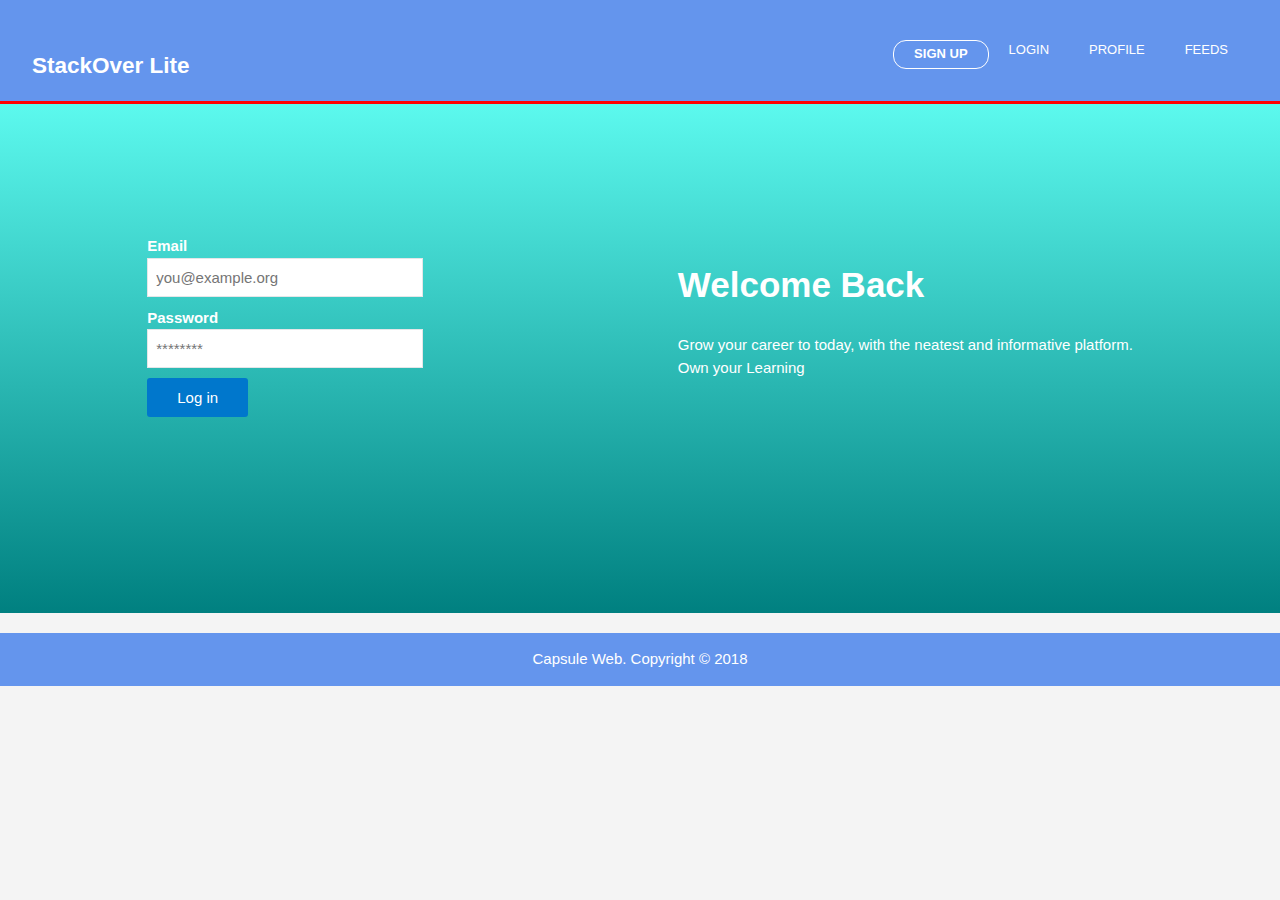
<file: index.html>
<head>
    <meta charset="UTF-8">
    <title>Stack OverFlow</title>
    <meta charset="utf-8">
    <meta name="viewport" content="width=device-width, initial-scale=1">
    <link rel="stylesheet" href="static/css/style.css">
</head>
<body>
    <header>    
        <div class="container">
            <div id="logo">
                <h2>StackOver Lite</h2>
            </div>
            <nav>
                    <ul>
                            <li class="here"><a href="signup.html">Sign Up</a></li>
                            <li><a href="#">Login</a></li>
                            <li ><a href="profile.html">Profile</a></li>
                            <li><a href="feeds.html">Feeds</a></li>
                    </ul>
                </nav>
        </div>
       
    </header>
    <section class="signup">
            <div class="container" style="width: 77%;padding-top: 131px;">
                <div class="welcome" style="float: right;">
                <h1>Welcome Back  </h1>
                <p>Grow your career to today, with the neatest
                and informative platform.<br>Own your Learning</p>
            </div>
            
            <form style="text-align: left;">
                    <div class="login-fields">
                        <label class="holder">Email</label>
                        <br>
                        <input type="email" id="email" placeholder="you@example.org">
                        <br>
                        <label class="holder">Password</label>
                        <br>
                        <input type="password" placeholder="********" id="password">
                        <br>                        
                        <input class="sb" type="button" id="submit-button" name="submit-button" value="Log in">
                        <br>
                        
                    </div>
                </form>
            </div>
        </div> 
    </section>
    <footer>
        <p>Capsule Web. Copyright &copy; 2018</p>
    </footer>
</body>
</file>
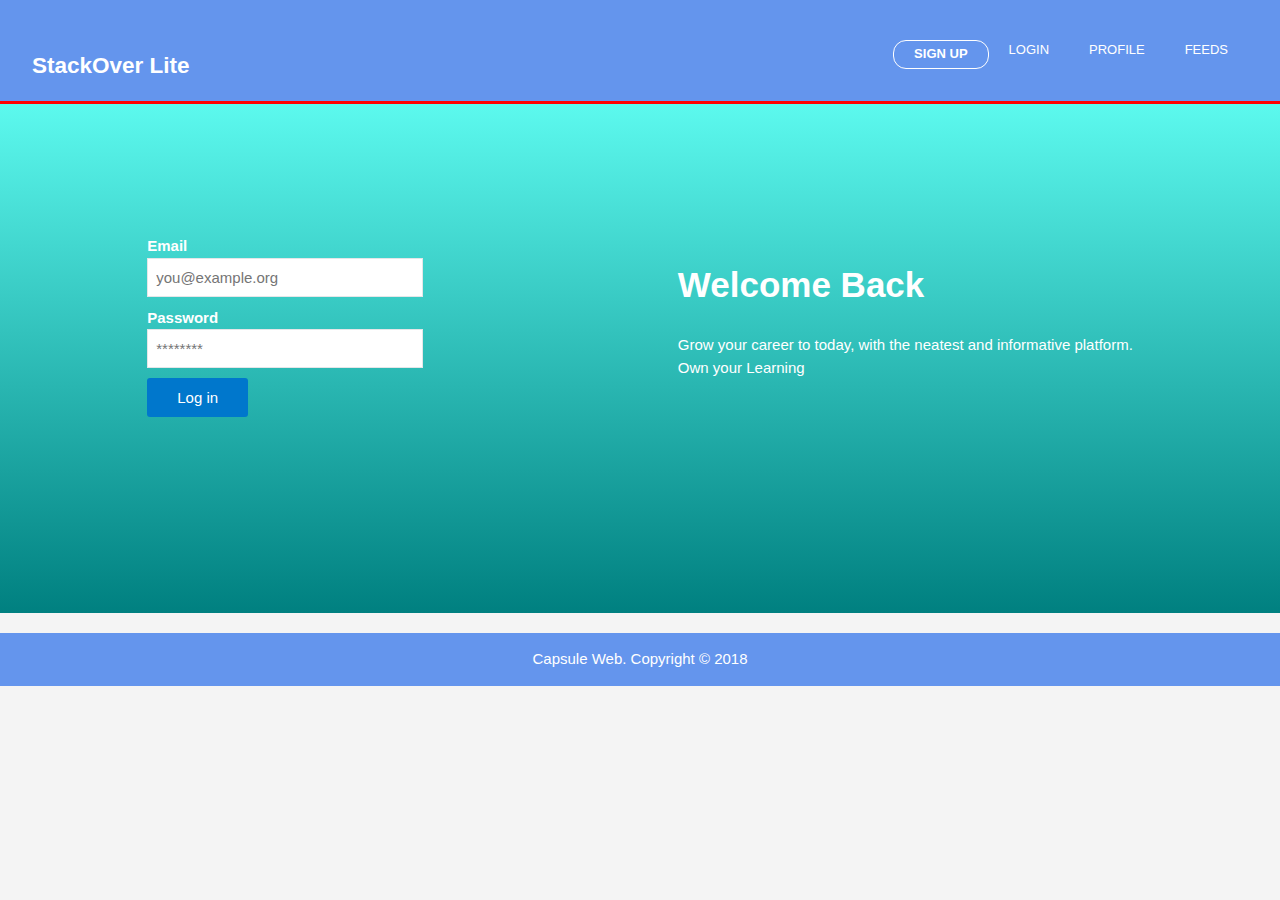
<file: app/templates/index.html>
<head>
    <meta charset="UTF-8">
    <title>Stack OverFlow</title>
    <meta charset="utf-8">
    <meta name="viewport" content="width=device-width, initial-scale=1">
    <link rel="stylesheet" href="../static/css/style.css">
</head>
<body>
    <header>    
        <div class="container">
            <div id="logo">
                <h2>StackOver Lite</h2>
            </div>
            <nav>
                    <ul>
                            <li class="here"><a href="signup.html">Sign Up</a></li>
                            <li><a href="#">Login</a></li>
                            <li ><a href="profile.html">Profile</a></li>
                            <li><a href="feeds.html">Feeds</a></li>
                    </ul>
                </nav>
        </div>
       
    </header>
    <section class="signup">
            <div class="container" style="width: 77%;padding-top: 131px;">
                <div class="welcome" style="float: right;">
                <h1>Welcome Back  </h1>
                <p>Grow your career to today, with the neatest
                and informative platform.<br>Own your Learning</p>
            </div>
            
            <form style="text-align: left;">
                    <div class="login-fields">
                        <label class="holder">Email</label>
                        <br>
                        <input type="email" id="email" placeholder="you@example.org">
                        <br>
                        <label class="holder">Password</label>
                        <br>
                        <input type="password" placeholder="********" id="password">
                        <br>                        
                        <input class="sb" type="button" id="submit-button" name="submit-button" value="Log in">
                        <br>
                        
                    </div>
                </form>
            </div>
        </div> 
    </section>
    <footer>
        <p>Capsule Web. Copyright &copy; 2018</p>
    </footer>
</body>
</file>
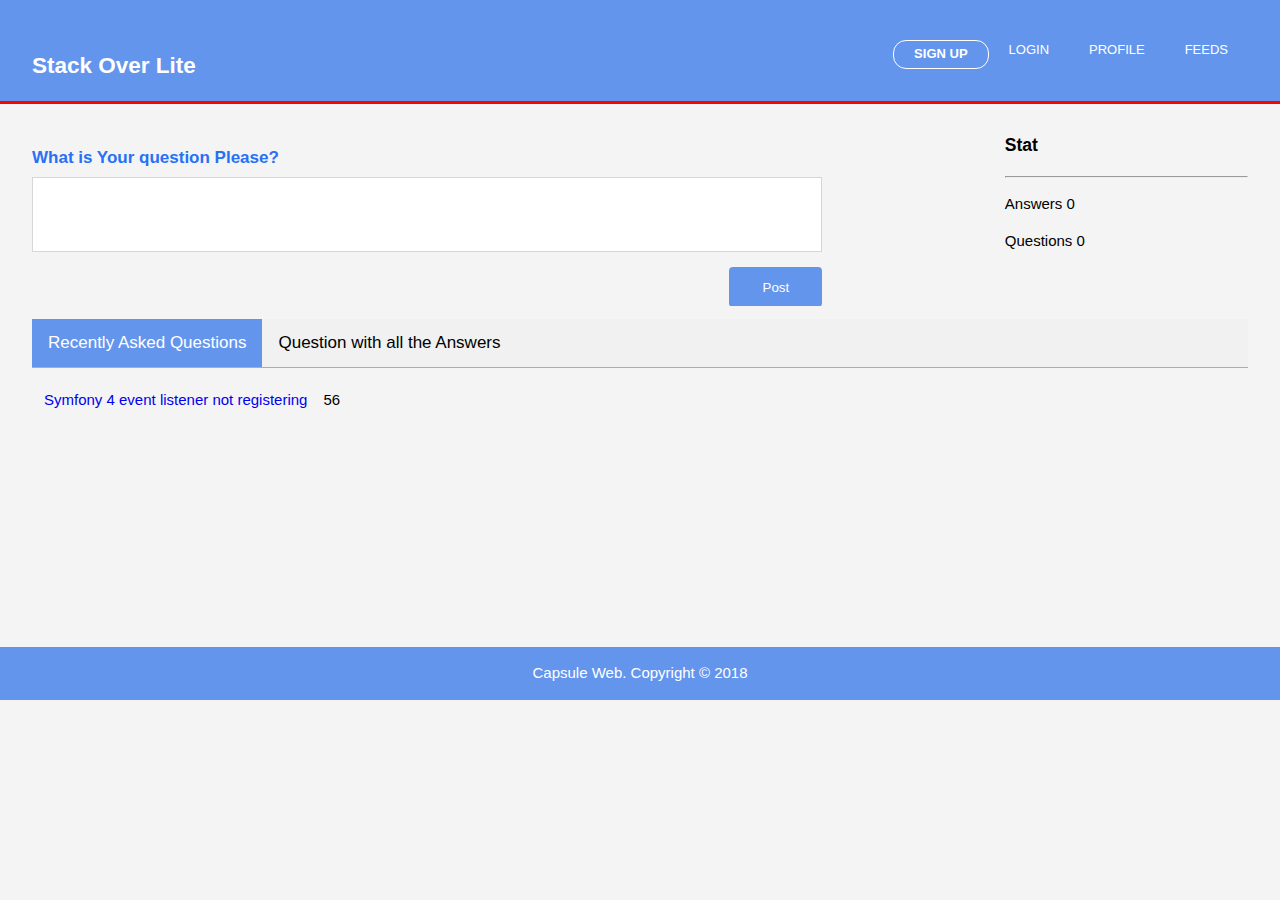
<file: feeds.html>
<head>
    <meta charset="UTF-8">
    <title>Stack OverFlow</title>
    <meta charset="utf-8">
    <meta name="viewport" content="width=device-width, initial-scale=1">
    <link rel="stylesheet" href="static/css/style.css">
</head>
<body>
    <header>    
        <div class="container">
            <div id="logo">
                <h2>Stack Over Lite</h2>
            </div>
            <nav>
                    <ul>
                            <li  class="here"><a href="signup.html">Sign Up</a></li>
                            <li><a href="index.html">Login</a></li>
                            <li ><a href="profile.html">Profile</a></li>
                            <li><a href="#">Feeds</a></li>
                    </ul>
                </nav>
        </div>
       
    </header>
    <section id="main" class="feeder" style="height: 215px;">
            <div class="container feeder">
                <article id="crush" style="float: left;width: 65%;height: 94%;">
                        <div class="textbox">
                                <form class="textarea" style="height: 70%;">
                                    <label style="color: #2870f5;font-weight: bold;font-size: 17px;">What is Your question Please?</label>
                                        <br>
                                    <div class="feed-box">
                                        <textarea id="question"></textarea>
                                    </div>
                                    <div class="bun">
                                        <input value="Post" style="height: 40px;width: 93px;color: white;background-color: cornflowerblue;border-style: none;border-radius: 4px;" type="button">
                                    </div>
                                </form>
                            </div>
                </article>
                <aside id="sidebar">
                        <h3>Stat</h3>
                        <hr>
                        <p>Answers <span>0</span></p>
                        <p>Questions <span>0</span></p>
                </aside>
            </div>
            
    </section>
        <section id="main">
                <div class="container">
                    <article id="qns">
                        
                        <div class="tab">
                            <button class="tablinks" onclick="openTime(event, 'Recent')" id="defaultOpen">Recently Asked Questions</button>
                            <button class="tablinks" onclick="openTime(event, 'Questions')">Question with all the Answers</button>
                          </div>
                          
                          <div id="Recent" class="tabcontent">
                            <p><a href="#">Symfony 4 event listener not registering</a><span class="number">56</span></p>
                            
                          </div>
                          <div id="Questions" class="tabcontent">
                              
                                <p><a href="#">What are the seven data types?</a><span class="number">56</span></p>
                                
                                <ul>
                                <li>number for both floating-point and integer numbers</li>
                                <br>
                                <li>String for strings,</li>
                                <br>
                                <li>boolean for logical values: true/false,</li>
                                <br>
                                <li>null – a type with a single value null, meaning “empty” or “does not exist”,
                                    undefined – a type with a single value </li>
                                <br>
                                <li>object and symbol – for complex data structures and unique identifiers, we haven’t learnt them yet.</li>
                                <br>
                                <li>null – a type with a single value null, meaning “empty” or “does not exist”,
                                    undefined – a type with a single value </li>
                                <br>
                                <li>number for both floating-point and integer numbers</li>
                            </ul>
                          </div>
                    </article>
                    <aside id="left-sidebar ads">
                            
                    </aside>
                </div>
                
            </section>
    <footer>
        <p>Capsule Web. Copyright &copy; 2018</p>
    </footer>
    <script>
        function openTime(evt, stat) {
            var i, tabcontent, tablinks;
            tabcontent = document.getElementsByClassName("tabcontent");
            for (i = 0; i < tabcontent.length; i++) {
                tabcontent[i].style.display = "none";
            }
            tablinks = document.getElementsByClassName("tablinks");
            for (i = 0; i < tablinks.length; i++) {
                tablinks[i].className = tablinks[i].className.replace(" active", "");
            }
            document.getElementById(stat).style.display = "block";
            evt.currentTarget.className += " active";
        }
        document.getElementById("defaultOpen").click()
        </script>
</body>
</file>
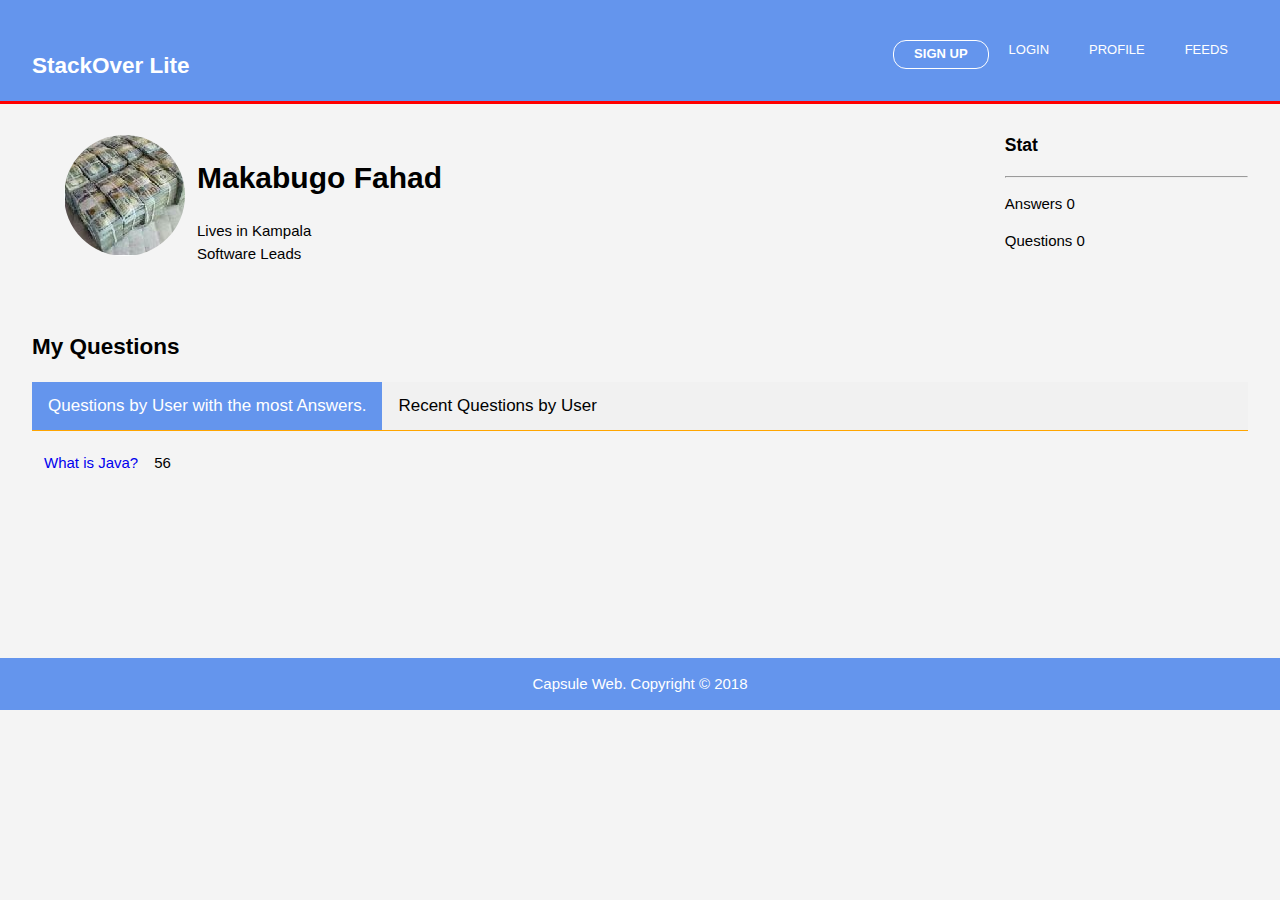
<file: profile.html>
<head>
    <meta charset="UTF-8">
    <title>Stack OverFlow</title>
    <meta charset="utf-8">
    <meta name="viewport" content="width=device-width, initial-scale=1">
    <link rel="stylesheet" href="static/css/style.css">
</head>
<body>
    <header>    
        <div class="container">
            <div id="logo">
                <h2> StackOver Lite</h2>
            </div>
            <nav>
                    <ul>
                        <li class="here"><a href="signup.html">Sign Up</a></li>
                        <li><a href="index.html">Login</a></li>
                        <li ><a href="#">Profile</a></li>
                        <li><a href="feeds.html">Feeds</a></li>
                    </ul>
                </nav>
        </div>
       
    </header>
    <section id="main">
        <div class="container">
            <article id="profile">
                <div class="desc">
                    <div id="prof-pic">
                            <img src="static/img/prof-page.jpg" style="border-radius: 50%;">
                    </div>
                    <div class="info">
                        <h1>Makabugo Fahad</h1>
                        <p>Lives in Kampala<br>Software Leads</p>
                    </div>
                </div>
            </article>
            <aside id="sidebar">
                    <h3>Stat</h3>
                    <hr>
                    <p>Answers <span>0</span></p>
                    <p>Questions <span>0</span></p>
            </aside>
        </div>
        
    </section>
    <section id="main">
            <div class="container">
                <article id="qns">
                    <h2>My Questions</h2>
                    <div class="tab">
                        <button class="tablinks" onclick="openTime(event, 'Most')" id="defaultOpen">Questions by User with the most Answers.</button>
                        <button class="tablinks" onclick="openTime(event, 'Recent')">Recent Questions by User</button>
                      </div>
                      
                      <div id="Most" class="tabcontent">
                        <p><a href="#">What is Java?</a><span class="number">56</span></p>
                        
                      </div>
                      <div id="Recent" class="tabcontent">
                        <p><a href="#">How to use Laravel Blade in JS (PHP)</a><span class="number">56</span></p>
                        
                      </div>
                </article>
               
            </div>
            
        </section>
    <footer>
        <p>Capsule Web. Copyright &copy; 2018</p>
    </footer>
    <script>
        function openTime(evt, stat) {
            var i, tabcontent, tablinks;
            tabcontent = document.getElementsByClassName("tabcontent");
            for (i = 0; i < tabcontent.length; i++) {
                tabcontent[i].style.display = "none";
            }
            tablinks = document.getElementsByClassName("tablinks");
            for (i = 0; i < tablinks.length; i++) {
                tablinks[i].className = tablinks[i].className.replace(" active", "");
            }
            document.getElementById(stat).style.display = "block";
            evt.currentTarget.className += " active";
        }
        document.getElementById("defaultOpen").click()
        </script>
</body>
</file>
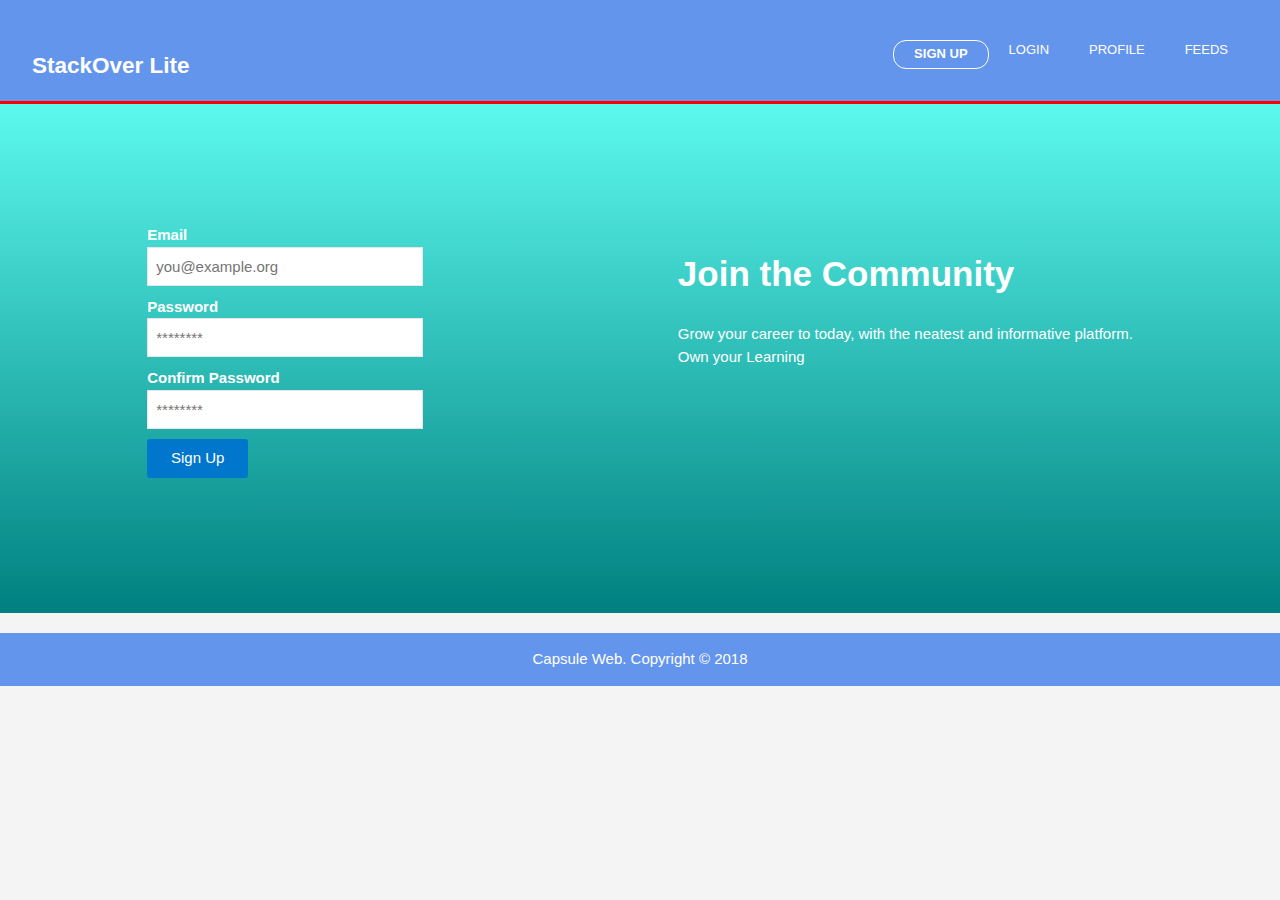
<file: signup.html>
<head>
    <meta charset="UTF-8">
    <title>Stack OverFlow</title>
    <meta charset="utf-8">
    <meta name="viewport" content="width=device-width, initial-scale=1">
    <link rel="stylesheet" href="static/css/style.css">
</head>
<body>
    <header>    
        <div class="container">
            <div id="logo">
                <h2>StackOver Lite</h2>
            </div>
            <nav>
                    <ul>
                            <li class="here"><a href="#">Sign Up</a></li>
                            <li><a href="index.html">Login</a></li>
                            <li ><a href="profile.html">Profile</a></li>
                            <li><a href="feeds.html">Feeds</a></li>
                    </ul>
                </nav>
        </div>
       
    </header>
    <section class="signup">
            <div class="container" style="width: 77%;padding-top: 120px;">
                <div class="welcome" style="float: right;">
                <h1>Join the Community </h1>
                <p>Grow your career to today, with the neatest
                and informative platform.<br>Own your Learning</p>
            </div>
            
            <form style="text-align: left;">
                    <div class="login-fields">
                        <label class="holder">Email</label>
                        <br>
                        <input type="email" id="email" placeholder="you@example.org">
                        <br>
                        <label class="holder">Password</label>
                        <br>
                        <input type="password" placeholder="********" id="password">
                        <br>
                        <label class="holder"> Confirm Password</label>
                        <br>
                        <input type="password" placeholder="********" id="password">
                        <br>
                        <input class="sb" type="button" id="submit-button" name="submit-button" value="Sign Up">
                        <br>
                        
                    </div>
                </form>
            </div>
        </div> 
    </section>
    <footer>
        <p>Capsule Web. Copyright &copy; 2018</p>
    </footer>
</body>
</file>
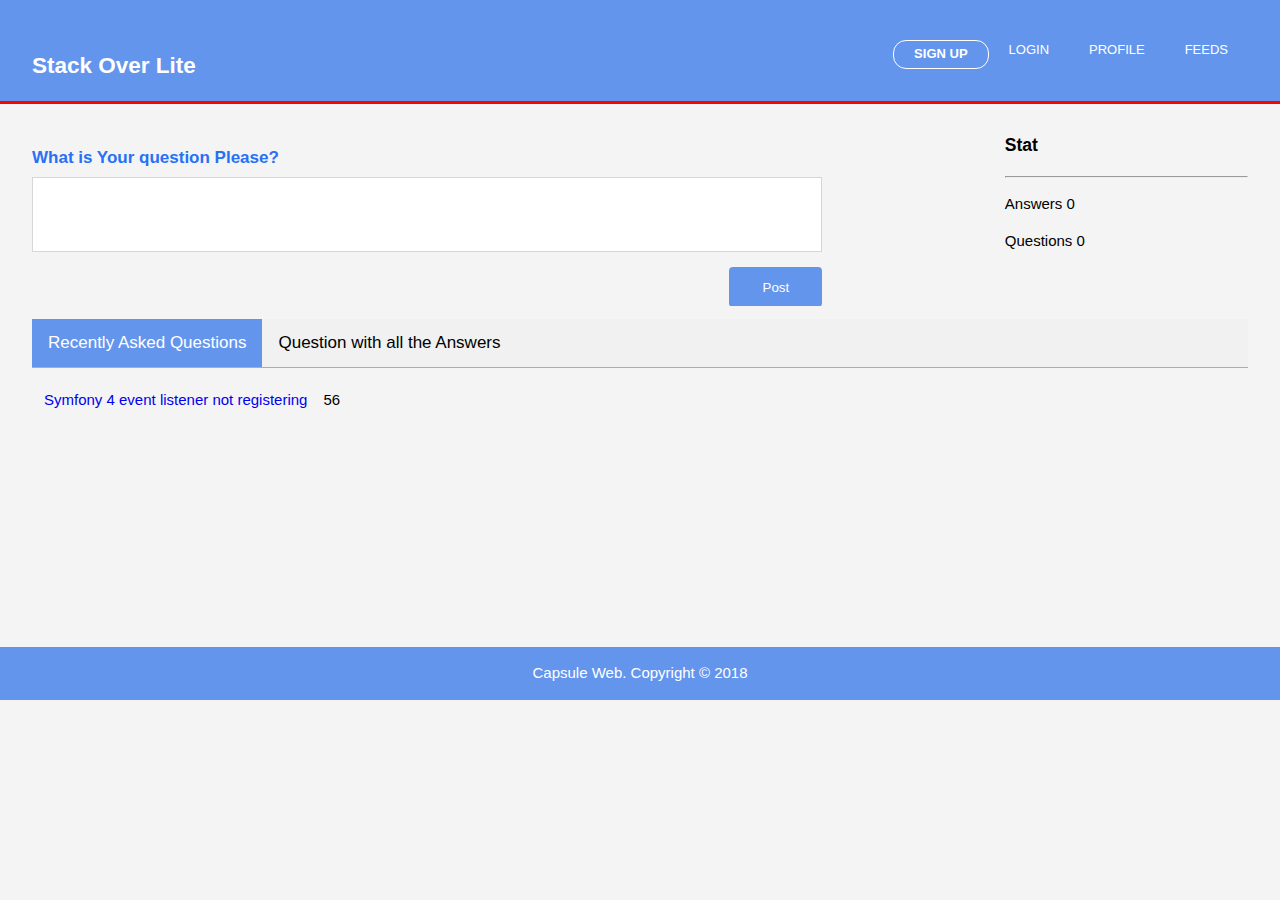
<file: app/templates/feeds.html>
<head>
    <meta charset="UTF-8">
    <title>Stack OverFlow</title>
    <meta charset="utf-8">
    <meta name="viewport" content="width=device-width, initial-scale=1">
    <link rel="stylesheet" href="../static/css/style.css">
</head>
<body>
    <header>    
        <div class="container">
            <div id="logo">
                <h2>Stack Over Lite</h2>
            </div>
            <nav>
                    <ul>
                            <li class="here"><a href="signup.html">Sign Up</a></li>
                            <li><a href="index.html">Login</a></li>
                            <li ><a href="profile.html">Profile</a></li>
                            <li><a href="#">Feeds</a></li>
                    </ul>
                </nav>
        </div>
       
    </header>
    <section id="main" class="feeder" style="height: 215px;">
            <div class="container feeder">
                <article id="crush" style="float: left;width: 65%;height: 94%;">
                        <div class="textbox">
                                <form class="textarea" style="height: 70%;">
                                    <label style="color: #2870f5;font-weight: bold;font-size: 17px;">What is Your question Please?</label>
                                        <br>
                                    <div class="feed-box">
                                        <textarea id="question"></textarea>
                                    </div>
                                    <div class="bun">
                                        <input value="Post" style="height: 40px;width: 93px;color: white;background-color: cornflowerblue;border-style: none;border-radius: 4px;" type="button">
                                    </div>
                                </form>
                            </div>
                </article>
                <aside id="sidebar">
                        <h3>Stat</h3>
                        <hr>
                        <p>Answers <span>0</span></p>
                        <p>Questions <span>0</span></p>
                </aside>
            </div>            
    </section>
        <section id="main">
                <div class="container">
                    <article id="qns">                        
                        <div class="tab">
                            <button class="tablinks" onclick="openTime(event, 'Recent')" id="defaultOpen">Recently Asked Questions</button>
                            <button class="tablinks" onclick="openTime(event, 'Questions')">Question with all the Answers</button>
                          </div>
                          
                          <div id="Recent" class="tabcontent">
                            <p><a href="#">Symfony 4 event listener not registering</a><span class="number">56</span></p>
                            
                          </div>
                          <div id="Questions" class="tabcontent">
                              
                                <p><a href="#">What are the seven data types?</a><span class="number">56</span></p>
                                
                                <ul>
                                <li>number for both floating-point and integer numbers</li>
                                <br>
                                <li>String for strings,</li>
                                <br>
                                <li>boolean for logical values: true/false,</li>
                                <br>
                                <li>null – a type with a single value null, meaning “empty” or “does not exist”,
                                    undefined – a type with a single value </li>
                                <br>
                                <li>object and symbol – for complex data structures and unique identifiers, we haven’t learnt them yet.</li>
                                <br>
                                <li>null – a type with a single value null, meaning “empty” or “does not exist”,
                                    undefined – a type with a single value </li>
                                <br>
                                <li>number for both floating-point and integer numbers</li>
                            </ul>
                          </div>
                    </article>
                    <aside id="left-sidebar ads">
                            
                    </aside>
                </div>
                
            </section>
    <footer>
        <p>Capsule Web. Copyright &copy; 2018</p>
    </footer>
    <script>
        function openTime(evt, stat) {
            var i, tabcontent, tablinks;
            tabcontent = document.getElementsByClassName("tabcontent");
            for (i = 0; i < tabcontent.length; i++) {
                tabcontent[i].style.display = "none";
            }
            tablinks = document.getElementsByClassName("tablinks");
            for (i = 0; i < tablinks.length; i++) {
                tablinks[i].className = tablinks[i].className.replace(" active", "");
            }
            document.getElementById(stat).style.display = "block";
            evt.currentTarget.className += " active";
        }
        document.getElementById("defaultOpen").click()
        </script>
</body>
</file>
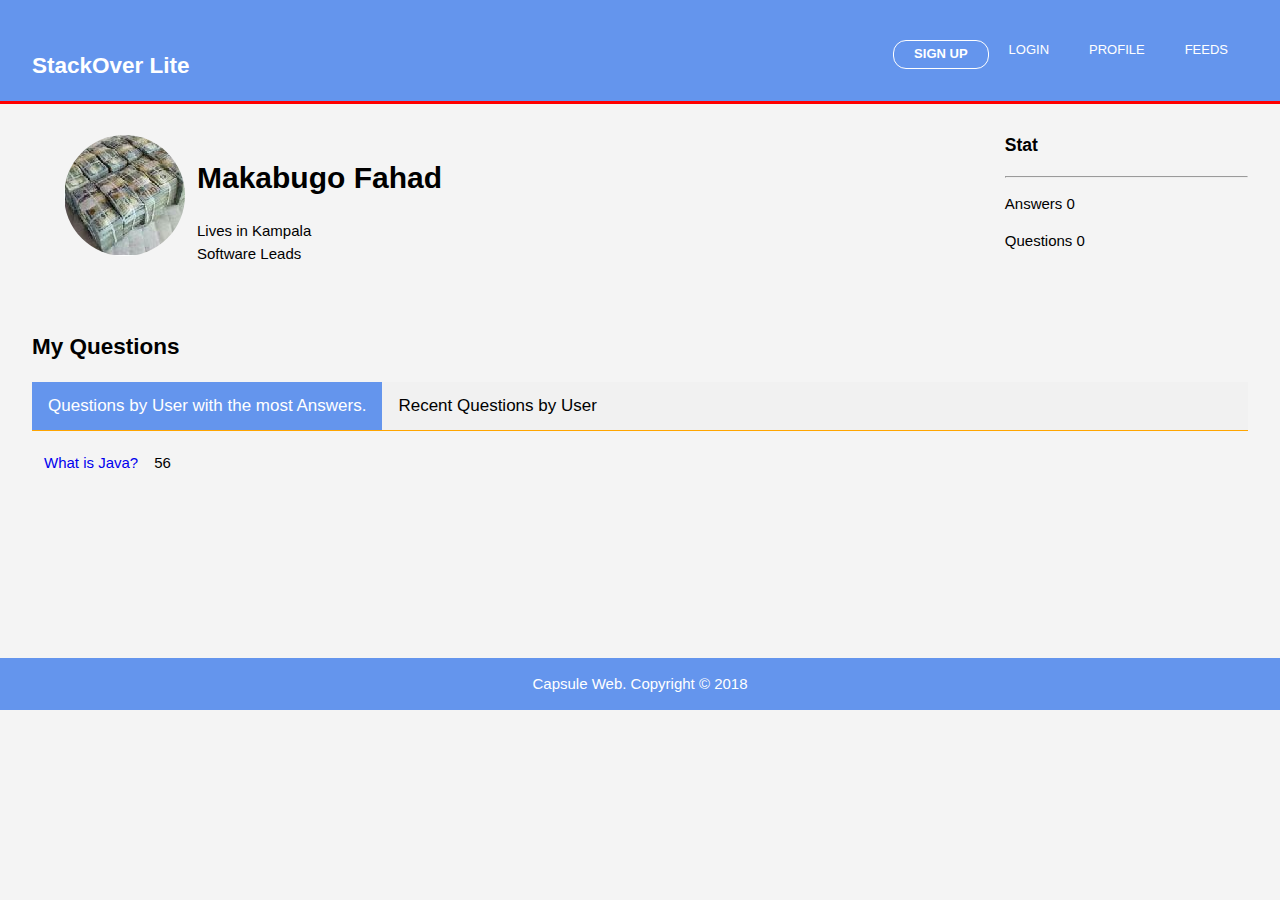
<file: app/templates/profile.html>
<head>
    <meta charset="UTF-8">
    <title>Stack OverFlow</title>
    <meta charset="utf-8">
    <meta name="viewport" content="width=device-width, initial-scale=1">
    <link rel="stylesheet" href="../static/css/style.css">
</head>
<body>
    <header>    
        <div class="container">
            <div id="logo">
                <h2> StackOver Lite</h2>
            </div>
            <nav>
                    <ul>
                        <li class="here"><a href="signup.html">Sign Up</a></li>
                        <li><a href="index.html">Login</a></li>
                        <li ><a href="#">Profile</a></li>
                        <li><a href="feeds.html">Feeds</a></li>
                    </ul>
                </nav>
        </div>
       
    </header>
    <section id="main">
        <div class="container">
            <article id="profile">
                <div class="desc">
                    <div id="prof-pic">
                            <img src="../static/img/prof-page.jpg" style="border-radius: 50%;">
                    </div>
                    <div class="info">
                        <h1>Makabugo Fahad</h1>
                        <p>Lives in Kampala<br>Software Leads</p>
                    </div>
                </div>
            </article>
            <aside id="sidebar">
                    <h3>Stat</h3>
                    <hr>
                    <p>Answers <span>0</span></p>
                    <p>Questions <span>0</span></p>
            </aside>
        </div>
        
    </section>
    <section id="main">
            <div class="container">
                <article id="qns">
                    <h2>My Questions</h2>
                    <div class="tab">
                        <button class="tablinks" onclick="openTime(event, 'Most')" id="defaultOpen">Questions by User with the most Answers.</button>
                        <button class="tablinks" onclick="openTime(event, 'Recent')">Recent Questions by User</button>
                      </div>
                      
                      <div id="Most" class="tabcontent">
                        <p><a href="#">What is Java?</a><span class="number">56</span></p>
                        
                      </div>
                      <div id="Recent" class="tabcontent">
                        <p><a href="#">How to use Laravel Blade in JS (PHP)</a><span class="number">56</span></p>
                        
                      </div>
                </article>
               
            </div>
            
        </section>
    <footer>
        <p>Capsule Web. Copyright &copy; 2018</p>
    </footer>
    <script>
        function openTime(evt, stat) {
            var i, tabcontent, tablinks;
            tabcontent = document.getElementsByClassName("tabcontent");
            for (i = 0; i < tabcontent.length; i++) {
                tabcontent[i].style.display = "none";
            }
            tablinks = document.getElementsByClassName("tablinks");
            for (i = 0; i < tablinks.length; i++) {
                tablinks[i].className = tablinks[i].className.replace(" active", "");
            }
            document.getElementById(stat).style.display = "block";
            evt.currentTarget.className += " active";
        }
        document.getElementById("defaultOpen").click()
        </script>
</body>
</file>
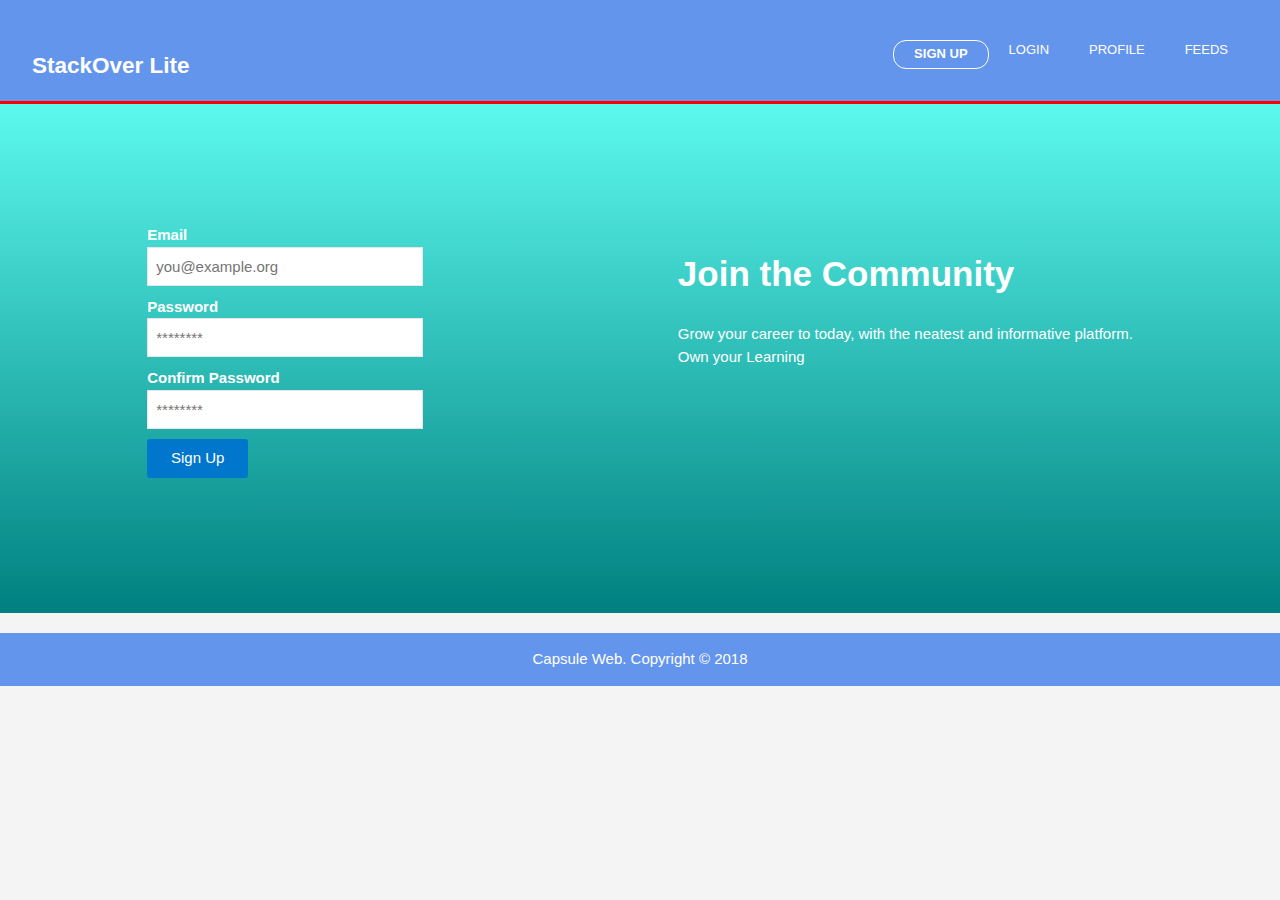
<file: app/templates/signup.html>
<head>
    <meta charset="UTF-8">
    <title>Stack OverFlow</title>
    <meta charset="utf-8">
    <meta name="viewport" content="width=device-width, initial-scale=1">
    <link rel="stylesheet" href="../static/css/style.css">
</head>
<body>
    <header>    
        <div class="container">
            <div id="logo">
                <h2>StackOver Lite</h2>
            </div>
            <nav>
                    <ul>
                            <li class="here"><a href="#">Sign Up</a></li>
                            <li><a href="index.html">Login</a></li>
                            <li ><a href="profile.html">Profile</a></li>
                            <li><a href="feeds.html">Feeds</a></li>
                    </ul>
                </nav>
        </div>
       
    </header>
    <section class="signup">
            <div class="container" style="width: 77%;padding-top: 120px;">
                <div class="welcome" style="float: right;">
                <h1>Join the Community </h1>
                <p>Grow your career to today, with the neatest
                and informative platform.<br>Own your Learning</p>
            </div>
            
            <form style="text-align: left;">
                    <div class="login-fields">
                        <label class="holder">Email</label>
                        <br>
                        <input type="email" id="email" placeholder="you@example.org">
                        <br>
                        <label class="holder">Password</label>
                        <br>
                        <input type="password" placeholder="********" id="password">
                        <br>
                        <label class="holder"> Confirm Password</label>
                        <br>
                        <input type="password" placeholder="********" id="password">
                        <br>
                        <input class="sb" type="button" id="submit-button" name="submit-button" value="Sign Up">
                        <br>
                        
                    </div>
                </form>
            </div>
        </div> 
    </section>
    <footer>
        <p>Capsule Web. Copyright &copy; 2018</p>
    </footer>
</body>
</file>
<file: static/css/style.css>
/**global**/
body{
    font-family: 'Arial', 'Lucida Sans Unicode', 'Lucida Grande', 'Lucida Sans', Arial, sans-serif;
    padding: 0;
    margin: 0;
    background-color: #f4f4f4;
    line-height: 1.5;
    font-size: 15px;
}

.container {
	width: 95%;
	margin: auto;
	overflow: hidden;
}
a {
    text-decoration: none;
}
/**end of global**/
/**header**/
header{
    background-color: cornflowerblue;
    color: #ffff;
    padding-top: 30px;
    min-height: 70px;
    border-bottom: 3px solid red
}
header a {
    color: #fff;
    text-decoration: none;
    text-transform: uppercase;
    font-size: 13px;
}
header ul{
    margin: 0;
    padding: 0;
}
header li{
    float:left;
    display: inline;
    padding: 0 20px;
}
header #logo{
    float: left;
}
header #logo h1{
    margin: 0;
}
header nav{
    float: right;
    margin-top: 10px;
}
.here {
    padding: 12px -1px;
    height: 24px;
    text-align: center;
    border: 1px solid;
    border-radius: 13px;
    padding-top: 3px;
    font-weight: bold;
}
header li:hover {
    background-color: red;
    height: 24px;
    text-align: center;
    border: 1px solid;
    border-radius: 13px;
    padding-top: 3px;
    font-weight: bold;
}
/**signup**/
.signup {
    background: linear-gradient(#5cf9ee,teal);
    min-height: 509px;
    color: #ffffffff;
    
}
.signup welcome {	
    float: left;
}

.register {
    float: right;
}
.login-fields input {
    width: 276px;
    line-height: 1.3;
    font-size: 100%;
    margin-bottom: 10px;
    height: 39px;
    cursor: auto !important;
    padding: 8px;
    border-width: 1px;
    border-style: solid;
    border-color: rgb(228, 230, 232);
    border-image: initial;
    border-radius: 0px;
}
label.holder {
    font-weight: bold;
}
input#submit-button {
    
    width: 101px;
    text-align: center;
    color: rgb(255, 255, 255);
    box-shadow: none;
    text-shadow: none;
    cursor: pointer;
    margin-bottom: 0px !important;
    background: rgb(0, 119, 204);
    border-radius: 3px;
    text-decoration: none;
    border-width: initial;
    border-style: none;
    border-color: initial;
    border-image: initial;
}
.signup h1{
    font-size: 35px;
}
.info {
    padding-left: 12px;
}
.desc {
    display: flex;
    padding: 31px 32px;
}
article #profile{
    float: right;
    width: 12px;
}

#qns {
    min-height: 308px;
}
#qrs {

    width: 75%;
    margin-bottom: 34px;

}
/** sidebar**/

#sidebar{
    float: right;
    width: 20%;
    margin-top: 10px;
}
#left-sidebar{
    float: right;
    width: 20%;
    margin-top: 10px;
}
/**footer**/
footer {
    
    margin-top: 20px;
    color: white;
    background-color: cornflowerblue;
    text-align: center;
    
    
    width: 100%;
    overflow: hidden;
}
/** profile info**/

.info {
    padding-left: 12px;
}
.desc {
    display: flex;
    padding: 31px 32px;
}
#profile{
    float: left;
    width: 65%;
}
/* Style the tab */
.tab {
    overflow: hidden;
    border-bottom: 1px solid orange;
    background-color: #f1f1f1;
}

/* Style the buttons inside the tab */
.tab button {
    background-color: inherit;
    float: left;
    border: none;
    outline: none;
    cursor: pointer;
    padding: 14px 16px;
    transition: 0.3s;
    font-size: 17px;
}

/* Change background color of buttons on hover */
.tab button:hover {
    background-color: #ddd;
}

/* Create an active/current tablink class */
.tab button.active {
    background-color: #6495ed;
    color: white;
}

/* Style the tab content */
.tabcontent {
    display: none;
    padding: 6px 12px;
    -webkit-animation: fadeEffect 1s;
    animation: fadeEffect 1s;
}
#feedbox{   
    border: 1px solid #bbb !important;
    padding: 5px;
    color: gray;
    font-size: 1em;
    width: 200px;
 }
/* Fade in tabs */
@-webkit-keyframes fadeEffect {
    from {opacity: 0;}
    to {opacity: 1;}
}

@keyframes fadeEffect {
    from {opacity: 0;}
    to {opacity: 1;}
}
.number {
    padding-left: 16px;
}
textarea {
    resize: none;
    border: 1px solid #80808033;
}
.feed {
    margin-top: 39px;
}
.textbox {
    margin-top: 41px;
    height: 77%;
}
.feed-box {
    padding-top: 6px;
    height: 72%;
}
#question {
    height: 96%;
    width: 100%;
    border: 1px solid #adadad80;
    padding: 12px;
    position: relative;
}
.bun {
	float: right;
	padding-top: 12px;
}
@media(max-width: 768px){
    header #logo,
    header nav,
    header nav li,
    .signup form,
    .signup h1,
    .signup p, .sidebar, #profile, #sidebar{
        float:none;
        text-align:center;
        width: 100%;

    }
    #left-sidebar {
        width: 0%
    }

    header {
        padding-bottom: 20px;
    }
    .signup h1{
        margin-top: 40px
    }
    input#submit-button{
        display: block;
        width: 100%;
    }
    footer{
        position: absolute;
        display: block;
    }
    .login-fields input{
        width: 100%;
        margin: 5px;
    }
}
.desc.form_p {
	width: 100%;
	height: 36%;
	padding-top: 24px;
}
</file>
<file: app/static/css/style.css>
/**global**/
body{
    font-family: 'Arial', 'Lucida Sans Unicode', 'Lucida Grande', 'Lucida Sans', Arial, sans-serif;
    padding: 0;
    margin: 0;
    background-color: #f4f4f4;
    line-height: 1.5;
    font-size: 15px;
}

.container {
	width: 95%;
	margin: auto;
	overflow: hidden;
}
a {
    text-decoration: none;
}
/**end of global**/
/**header**/
header{
    background-color: cornflowerblue;
    color: #ffff;
    padding-top: 30px;
    min-height: 70px;
    border-bottom: 3px solid red
}
header a {
    color: #fff;
    text-decoration: none;
    text-transform: uppercase;
    font-size: 13px;
}
header ul{
    margin: 0;
    padding: 0;
}
header li{
    float:left;
    display: inline;
    padding: 0 20px;
}
header #logo{
    float: left;
}
header #logo h1{
    margin: 0;
}
header nav{
    float: right;
    margin-top: 10px;
}
.here {
    padding: 12px -1px;
    height: 24px;
    text-align: center;
    border: 1px solid;
    border-radius: 13px;
    padding-top: 3px;
    font-weight: bold;
}
header li:hover {
    background-color: red;
    height: 24px;
    text-align: center;
    border: 1px solid;
    border-radius: 13px;
    padding-top: 3px;
    font-weight: bold;
}
/**signup**/
.signup {
    background: linear-gradient(#5cf9ee,teal);
    min-height: 509px;
    color: #ffffffff;
    
}
.signup welcome {	
    float: left;
}

.register {
    float: right;
}
.login-fields input {
    width: 276px;
    line-height: 1.3;
    font-size: 100%;
    margin-bottom: 10px;
    height: 39px;
    cursor: auto !important;
    padding: 8px;
    border-width: 1px;
    border-style: solid;
    border-color: rgb(228, 230, 232);
    border-image: initial;
    border-radius: 0px;
}
label.holder {
    font-weight: bold;
}
input#submit-button {
    
    width: 101px;
    text-align: center;
    color: rgb(255, 255, 255);
    box-shadow: none;
    text-shadow: none;
    cursor: pointer;
    margin-bottom: 0px !important;
    background: rgb(0, 119, 204);
    border-radius: 3px;
    text-decoration: none;
    border-width: initial;
    border-style: none;
    border-color: initial;
    border-image: initial;
}
.signup h1{
    font-size: 35px;
}
.info {
    padding-left: 12px;
}
.desc {
    display: flex;
    padding: 31px 32px;
}
article #profile{
    float: right;
    width: 12px;
}

#qns {
    min-height: 308px;
}
#qrs {

    width: 75%;
    margin-bottom: 34px;

}
/** sidebar**/

#sidebar{
    float: right;
    width: 20%;
    margin-top: 10px;
}
#left-sidebar{
    float: right;
    width: 20%;
    margin-top: 10px;
}
/**footer**/
footer {
    
    margin-top: 20px;
    color: white;
    background-color: cornflowerblue;
    text-align: center;
    
    
    width: 100%;
    overflow: hidden;
}
/** profile info**/

.info {
    padding-left: 12px;
}
.desc {
    display: flex;
    padding: 31px 32px;
}
#profile{
    float: left;
    width: 65%;
}
/* Style the tab */
.tab {
    overflow: hidden;
    border-bottom: 1px solid orange;
    background-color: #f1f1f1;
}

/* Style the buttons inside the tab */
.tab button {
    background-color: inherit;
    float: left;
    border: none;
    outline: none;
    cursor: pointer;
    padding: 14px 16px;
    transition: 0.3s;
    font-size: 17px;
}

/* Change background color of buttons on hover */
.tab button:hover {
    background-color: #ddd;
}

/* Create an active/current tablink class */
.tab button.active {
    background-color: #6495ed;
    color: white;
}

/* Style the tab content */
.tabcontent {
    display: none;
    padding: 6px 12px;
    -webkit-animation: fadeEffect 1s;
    animation: fadeEffect 1s;
}
#feedbox{   
    border: 1px solid #bbb !important;
    padding: 5px;
    color: gray;
    font-size: 1em;
    width: 200px;
 }
/* Fade in tabs */
@-webkit-keyframes fadeEffect {
    from {opacity: 0;}
    to {opacity: 1;}
}

@keyframes fadeEffect {
    from {opacity: 0;}
    to {opacity: 1;}
}
.number {
    padding-left: 16px;
}
textarea {
    resize: none;
    border: 1px solid #80808033;
}
.feed {
    margin-top: 39px;
}
.textbox {
    margin-top: 41px;
    height: 77%;
}
.feed-box {
    padding-top: 6px;
    height: 72%;
}
#question {
    height: 96%;
    width: 100%;
    border: 1px solid #adadad80;
    padding: 12px;
    position: relative;
}
.bun {
	float: right;
	padding-top: 12px;
}
@media(max-width: 768px){
    header #logo,
    header nav,
    header nav li,
    .signup form,
    .signup h1,
    .signup p, .sidebar, #profile, #sidebar{
        float:none;
        text-align:center;
        width: 100%;

    }
    #left-sidebar {
        width: 0%
    }

    header {
        padding-bottom: 20px;
    }
    .signup h1{
        margin-top: 40px
    }
    input#submit-button{
        display: block;
        width: 100%;
    }
    footer{
        position: absolute;
        display: block;
    }
    .login-fields input{
        width: 100%;
        margin: 5px;
    }
}
.desc.form_p {
	width: 100%;
	height: 36%;
	padding-top: 24px;
}
</file>
